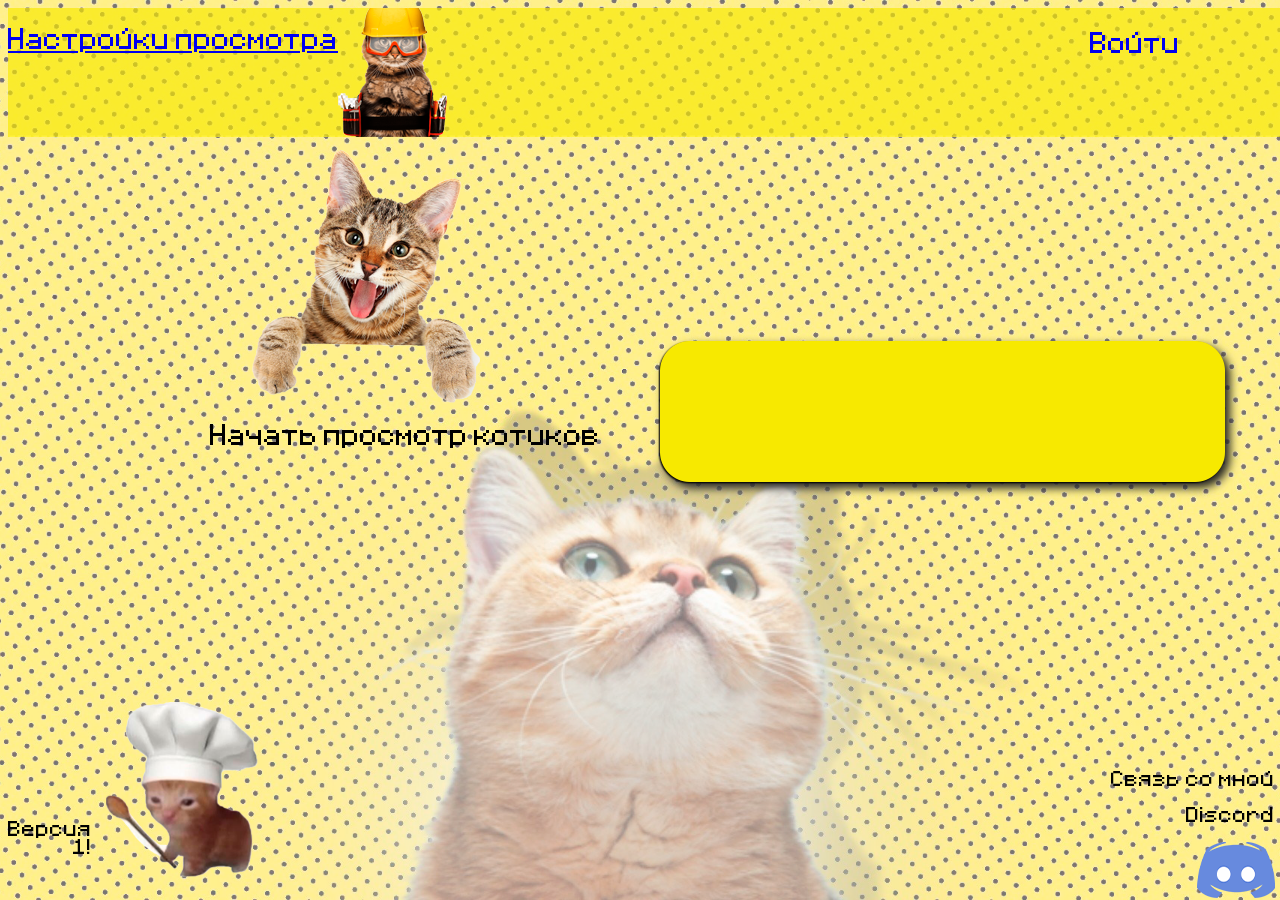
<file: index.html>
<!DOCTYPE html>
 <html lang="en">
 <head>
    <meta charset="UTF-8">
    <meta name="viewport" content="width=device-width, initial-scale=1.0">
    <title>HappyKittis</title>
    <link rel="stylesheet" href="css/style.css">
    <script src="https://ajax.googleapis.com/ajax/libs/jquery/3.3.1/jquery.min.js"></script>
  
 </head>
 <body>
        <div class="container ">
     <div class="header">
        <img class="toppng" src="./image/top.png">

       <a href="#" ><h2 class="Setting_title"> Настройки просмотра</h2></a>
        <a href="#">
        <img class="logo2" src="./image/logo2.png" alt="KotikDoingAnything">
        </a>
      <a href="#"><p class="login">Войти</p> </a>
     </div>
      <div class="main">
        <div class="touch">
        <a href="https://vk.com/g00fyahh"><img class="touch1" src="./image/presstostart.png" alt="sosi"></a>
      <a href="https://vk.com/g00fyahh"> <p class="Texttouch">Начать просмотр котиков</p> </a> 
       <img class="kotik" src="./image/logo1.png">
          </div>





      </div>
      <div class="footer">
         <div class="Version">
        <p class="pid"> Версия 1!</p>
      <a href="https://youtu.be/_tA1nP1iits?si=7_7zDaNWx0qbCet1"><img class="povar" src="./image/secretlogo.png"></a>
         </div>
        <div class="textpro">
              <p class="Support"> Связь со мной</p>
              <p class="bruh"> Discord </p>
              <a href="https://discord.gg/b493JyZ88n"><img class="bruh2" src="./image/discord.png"></a>
        </div>




      </div>
      <audio> </audio>
      


    
    
 </body>
 </html>
</file>
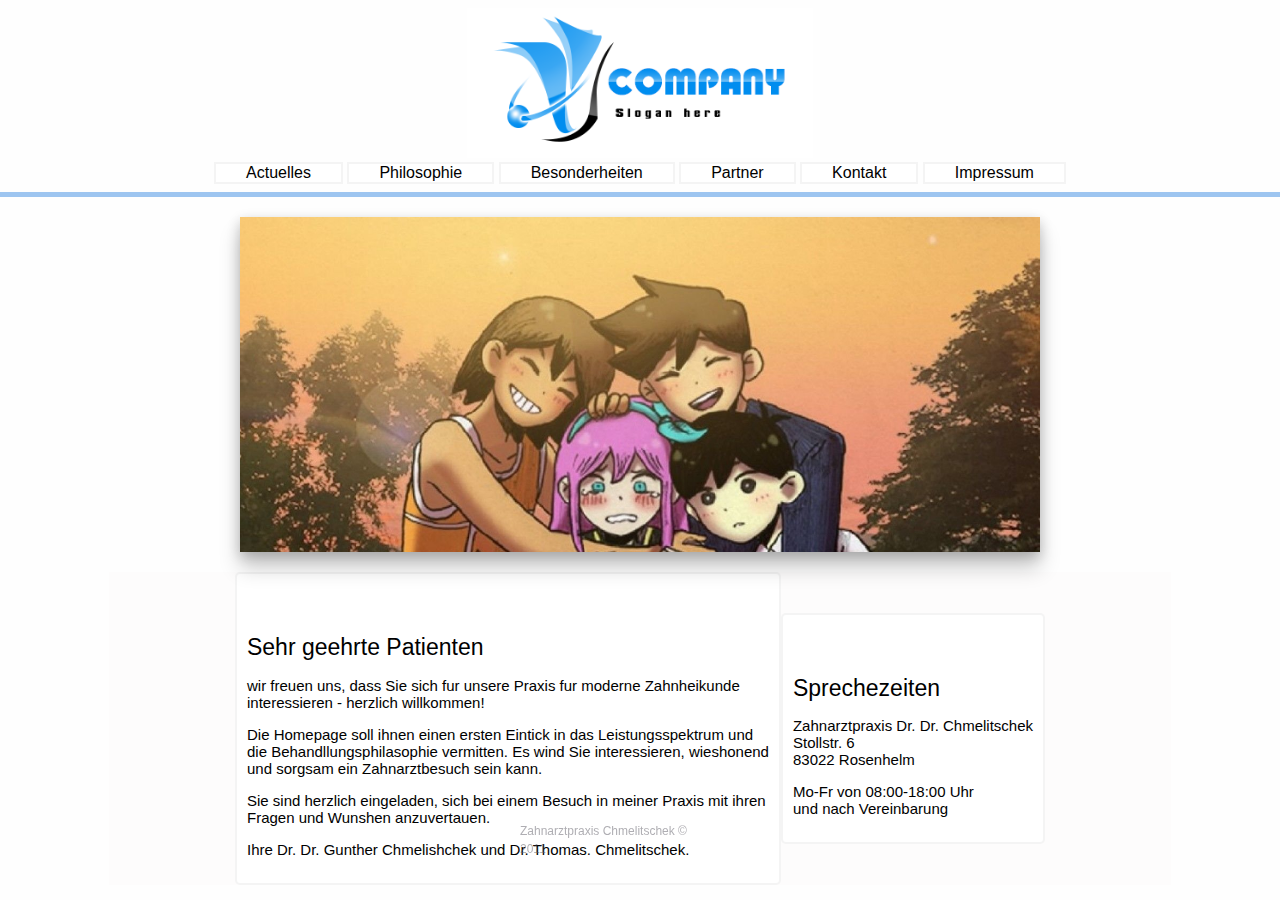
<file: MrFurry/inedx.html>
<!DOCTYPE html>
<html lang="en">
<head>
    <meta charset="UTF-8">
    <link rel="stylesheet" href="style.css">
    <title>Бизнес Сайт</title>
</head>
<body>
<header class="header">
        <a href="#">
          
            <div class="img">
            <img src="material/icon.png" alight="center" height="150" alt="logo"  />
          </a>
        <div class="navbar">
      <div>Actuelles</div>
      <div>Philosophie</div>
      <div>Besonderheiten</div>
      <div>Partner</div>
      <div>Kontakt</div>
      <div>Impressum</div>
</div>
          <hr size="5px" color = #9dc5f0> 
<div class="imgall">
<div class="img1">
          <img src="material/Ebene%2011.png" width="850">  
</div>
<div class="img2">
<img src="material/omori.png" alt=""> 
</div>
</div>
            <div class="container">
                <div class="text1">
                
                <h1>Sehr geehrte Patienten</h1>
                
                <p>wir freuen uns, dass Sie sich fur unsere Praxis fur moderne Zahnheikunde <br> interessieren - herzlich willkommen!</p>
                
                <p>Die Homepage soll ihnen einen ersten Eintick in das Leistungsspektrum und <br>die Behandllungsphilasophie vermitten. Es wind Sie interessieren, wieshonend <br>und sorgsam ein Zahnarztbesuch sein kann.</p>
  
                <p>Sie sind herzlich eingeladen, sich bei einem Besuch in meiner Praxis mit ihren <br>Fragen und Wunshen anzuvertauen.</p>
             
                <p>Ihre Dr. Dr. Gunther Chmelishchek und Dr. Thomas. Chmelitschek.</p>
  </div>
  <div class="text2">
     
     <h1>Sprechezeiten</h1>
     
      <p>Zahnarztpraxis Dr. Dr. Chmelitschek <br>Stollstr. 6 <br>83022 Rosenhelm</p>
      
      <p>Mo-Fr von 08:00-18:00 Uhr<br>
      und nach Vereinbarung</p>
      
  </div>
  <div class="text3">
    <p class="text3">Zahnarztpraxis Chmelitschek © 2011</p>
  </div>
  
</div>

  
 

</body>
</html>
</file>
<file: css/style.css>
html {
    background-image: url(../image/header_top.png);
    background-repeat: no-repeat;
    background-position: center center;
    background-attachment: fixed;
    -webkit-background-size: cover;
    -moz-background-size: cover;
    -o-background-size: cover;
    background-size: cover;
  }
@font-face {
    font-family: Minecraft;
    src: url(../shrifts/minecraft.ttf);
  
}
* {
    box-sizing: border-box;

}
.container {
    @media (min-width: 992px) and (max-width: 1199.98px) { ... }
    width: 1900px;
    margin: 0 auto;

}
.header {
    display: flex;
    @media screen { min-width: 790px;
    }
}
.team{

}
.Setting_title{
    font-family: Minecraft;
    font-weight: 500;
}
.toppng{
    position: fixed;
    z-index: -100;
}
.Setting_title {
    display: flex;
    list-style-type: none;
}
.logo2 {
    wdisplay: flex;
    list-style-type: none;
}

.login {
    font-family: Minecraft;
    font-weight: 500;
    font-size: x-large;
 right: 100px;
   position: fixed;
}
.touch{
   position: relative;
    margin: auto;
    text-align: center;
  margin-top: 200px;
  margin-right: 600px;
    
    
}
.touch1 {
    position: fixed;
    z-index: -100;|
    -webkit-filter: drop-shadow(5px 5px 5px #222);
    filter: drop-shadow(5px 5px 5px #222)




}
.Texttouch{
 position: fixed;
  
    font-family: Minecraft;
    font-weight: 500;
    top: 400px;
    right: 680px ;
    font-size: x-large;
    color: black;
   

   
}
.kotik {
    position: fixed;
    top: 150px;
    right: 800px;
}
.footer {
    position: fixed;
   right: 10;
   bottom: 0;
   text-align: end; 
   width: 99%;   
   font-size: 18px;
font-weight: Minecraft;
font-family: Minecraft;
}
.Version {
    position: absolute;
    
}
.povar {
    position: absolute;
    right: -250px;
    top: -50px;
}
.pid {
    position: absolute;
    top: 50px;
}
;
.textpro {
    position: fixed;
    right: -650px;
}
p {
    animation-duration: 3s;
    animation-name: slidein;
  }
  
  @keyframes slidein {
    from {
      margin-left: 100%;
      width: 300%;
    }
  
    to {
      margin-left: 0%;
      width: 100%;
    }
  }
</file>
<file: MrFurry/style.css>
body {
  
     font-family: Arial, Helvetica, sans-serif;
     display: block;
     margin-left: auto;
     margin-right: auto;
     justify-content: center;
     align-items: center;
     
     
;
     background-color: #fefefe;
     height: 100%;
     color: black;
}

.header {
     text-align: center;
}

.navbar div {
  display: inline-block;
  position: relative;
  padding: 0 30px; 
     border: 2px solid  rgba(240, 240, 240, 0.705) ;
     background-color: #ffffff;
}


h1 {
    margin-top: 50px;
     font-size: 23px;
    text-align: left;
    font-weight: 100;
}

p {
    font-size: 15px;
    text-align: left;
}

.container {
  display: flex;
  justify-content: space-around; 
  
  margin-left: auto;
  margin-right: auto;
  justify-content: center;
  align-items: center;
  max-width: 1062px;
  width: 100%;
  margin: left;
  background-color: #fdfcfc;
  height: 100%;
  color: black;
}

.text1, .text2 { 
  border: 2px solid rgba(240, 240, 240, 0.705); 
  border-radius: 5px;
  background-color: #ffffff ;
  padding: 10px; 
  
}

 
  

.text3 {
  font-size: 12px;
  font-family: "Arial";
  color: rgba(95, 93, 103, 0.502);
  line-height: 1.5;

  position: fixed;
  top: 90%;
  left: 520px;
  width: 195px;
  height: 11px;
 
}
.imgall {
  max-width: 800px;
    width: 100%;
    margin: 20px auto;
    position: relative;
    overflow: hidden;
    box-shadow: 0 4px 12px rgba(0,0,0,0.2), 0 16px 20px rgba(0,0,0,0.2);
}
.imgall img{
  width: 100%;
  box-shadow: 0 4px 12px rgba(0,0,0,0.2), 0 16px 20px rgba(0,0,0,0.2);
}
.imgall .img1  {
  position: relative;
  animation: rotateY1 10s linear infinite;
  backface-visibility: hidden;
}
.imgall .img2  {
  position: absolute;
  top: 0;
  animation: rotateY2 10s linear infinite;
    backface-visibility: hidden;
}

@keyframes rotateY1 {
  0% {
      transform: rotateY(-180deg);
  }
  40% {
      transform: rotateY(-180deg);
  }    
  50% {
      transform: rotateY(0);
  }
  90% {
      transform: rotateY(0);
  }    
  100% {
      transform: rotateY(180deg);
  } 
}    
@keyframes rotateY2 {
  0% {
      transform: rotateY(0);
  } 
  40% {
      transform: rotateY(0);
  } 
  50% {
      transform: rotateY(180deg);
  }    
  90% {
      transform: rotateY(180deg);
  }    
  100% {
      transform: rotateY(360deg);
  } 
}
</file>
